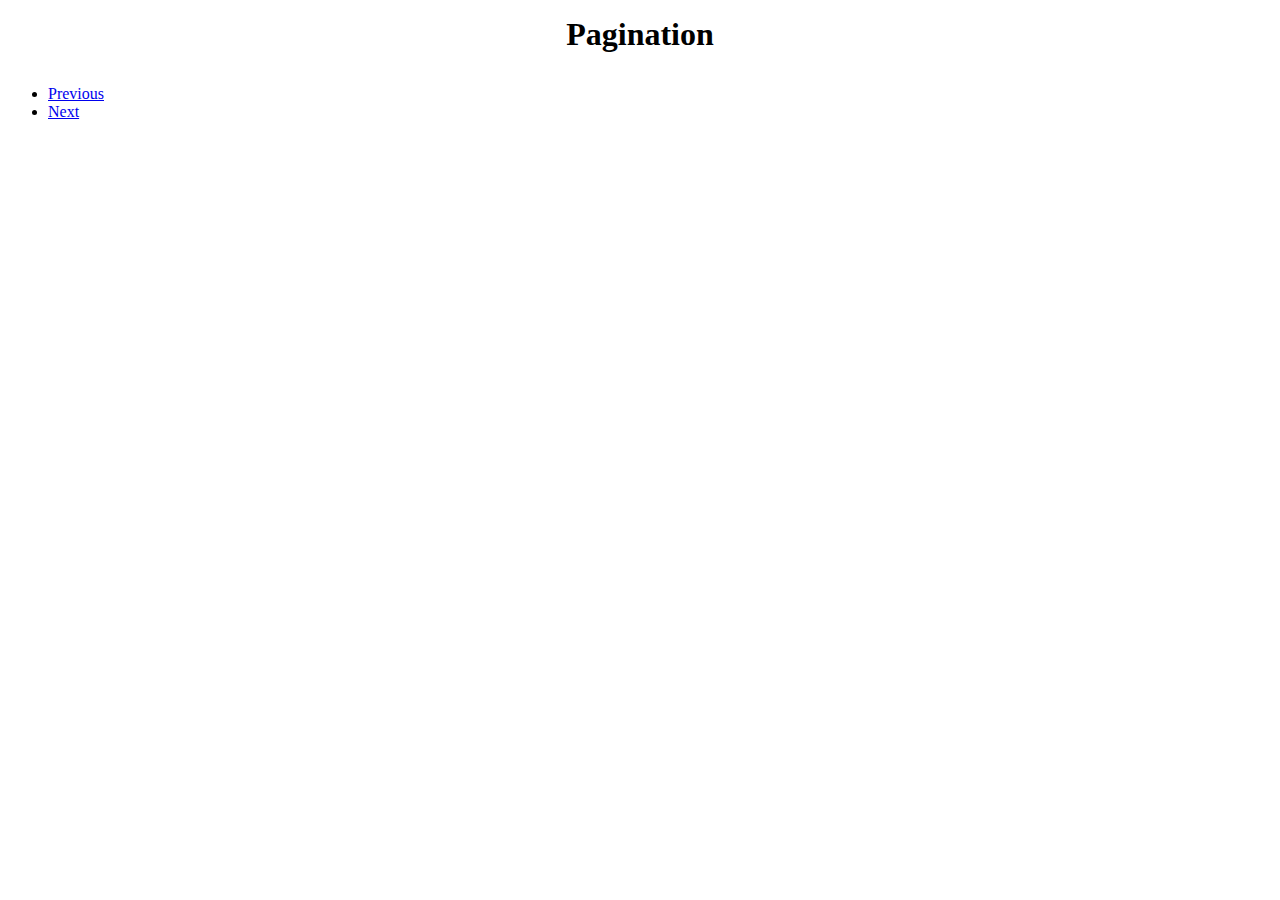
<file: index.html>
<!DOCTYPE html>
<html lang="en">

<head>
    <meta charset="UTF-8">
    <meta name="viewport" content="width=device-width, initial-scale=1.0">
    <link href="https://cdn.jsdelivr.net/npm/bootstrap@5.0.2/dist/css/bootstrap.min.css" rel="stylesheet"
        integrity="sha384-EVSTQN3/azprG1Anm3QDgpJLIm9Nao0Yz1ztcQTwFspd3yD65VohhpuuCOmLASjC" crossorigin="anonymous">
    <title>Pagination</title>
</head>

<body>
    <h1 style="text-align: center; margin-top: 1rem;">Pagination</h1>
    <div class="posts"></div>
    <div class="pagination wrapper"></div>
    <nav aria-label="Page navigation example" style="margin-top: 2rem;">
        <ul class="pagination justify-content-center first">
            <li class="page-item disabled previous">
                <a class="page-link" href="#" tabindex="-1" aria-disabled="true">Previous</a>
            </li>
            <li class="page-item">
                <a class="page-link" href="#">Next</a>
            </li>
        </ul>
    </nav>

    <script src="https://cdn.jsdelivr.net/npm/bootstrap@5.0.2/dist/js/bootstrap.bundle.min.js"
        integrity="sha384-MrcW6ZMFYlzcLA8Nl+NtUVF0sA7MsXsP1UyJoMp4YLEuNSfAP+JcXn/tWtIaxVXM"
        crossorigin="anonymous">
    </script>
    <script src="task1.js"></script>
</body>

</html>
</file>
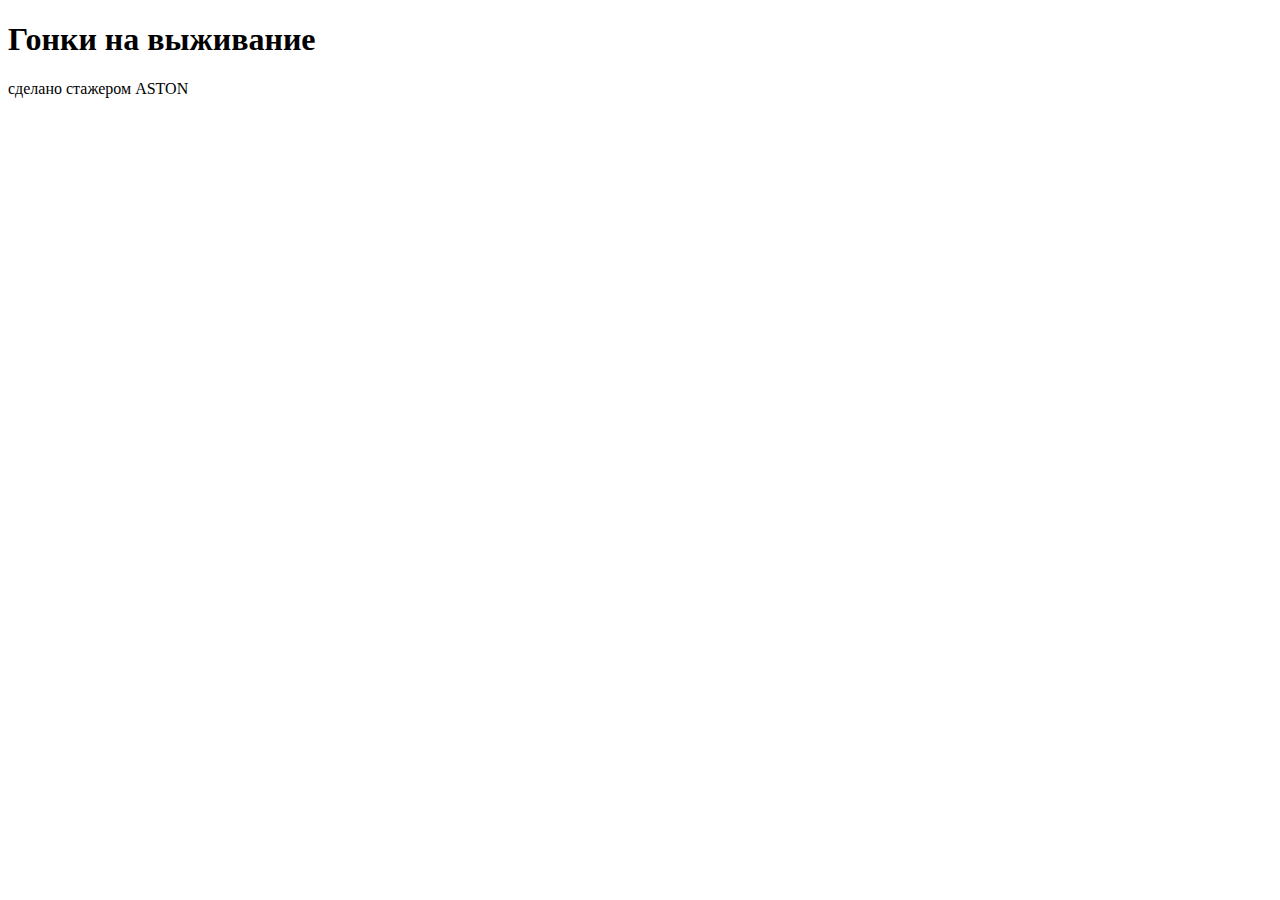
<file: src/index.html>
<!DOCTYPE html>
<html lang="en">
  <head>
    <meta charset="UTF-8" />
    <meta name="viewport" content="width=device-width, initial-scale=1.0" />
    <title>Document</title>
  </head>
  <body>
    <header>
      <h1>Гонки на выживание</h1>
    </header>
    <main>
      <section class="race-bonus"></section>
    </main>
    <footer>сделано стажером ASTON</footer>
    <script type="module" src="./pages/index.js"></script>
  </body>
</html>
</file>
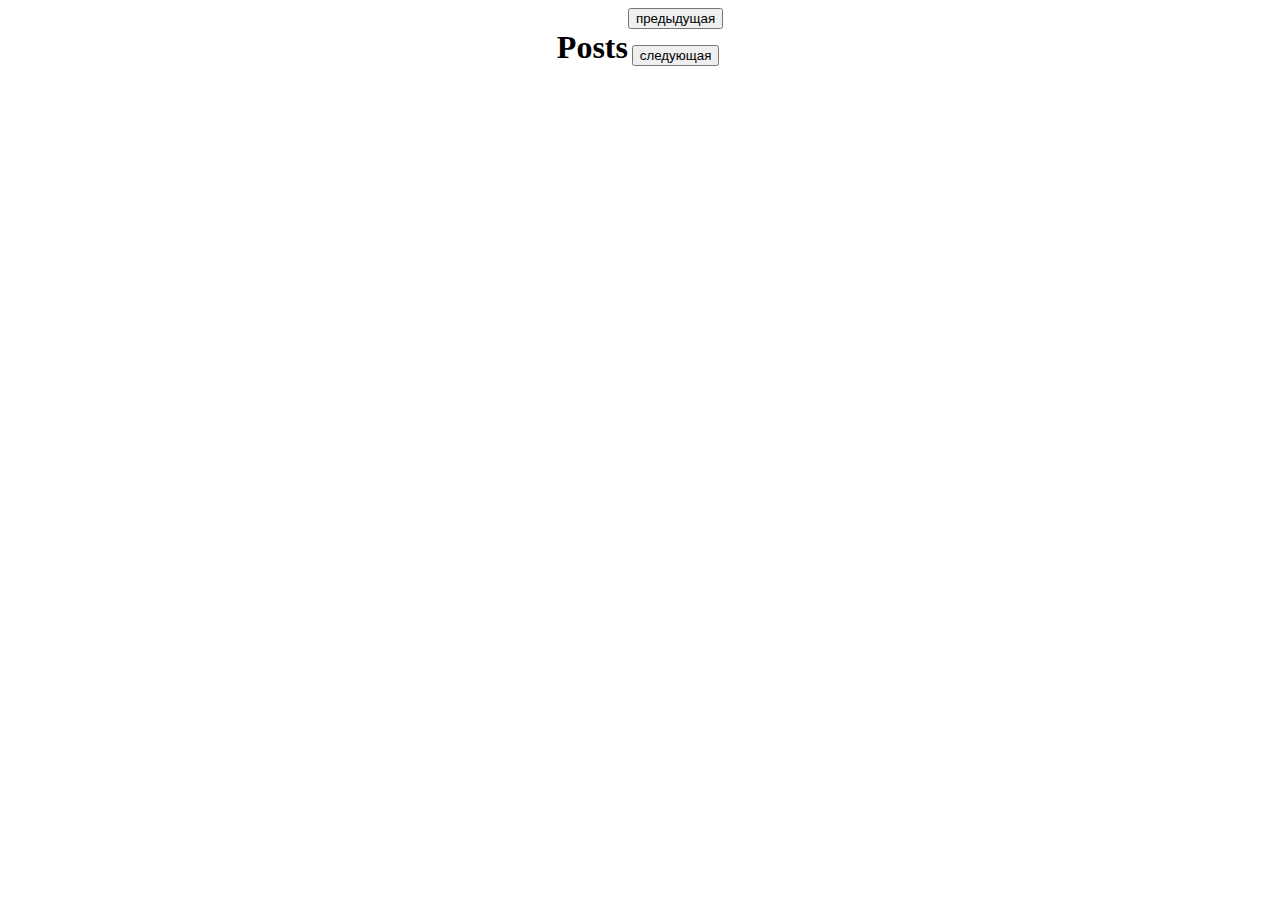
<file: task1/index.html>
<!DOCTYPE html>
<html lang="en">
<head>
  <meta charset="UTF-8">
  <meta name="viewport" content="width=device-width, initial-scale=1.0">
  <link rel="stylesheet" href="./style.css">
  <title>Pagination</title>
</head>
<body>
  <div class="container">
    <h1 class="title">Posts</h1>
    <div class="posts"></div>
    <div class="pagination">
      <button class="pagination__prev btn-reset">предыдущая</button>
        <ul class="pagination__list list-reset"></ul>
      <button class="pagination__next btn-reset">следующая</button>
    </div>
  </div>
  <script src="./script.js"></script>
</body>
</html>
</file>
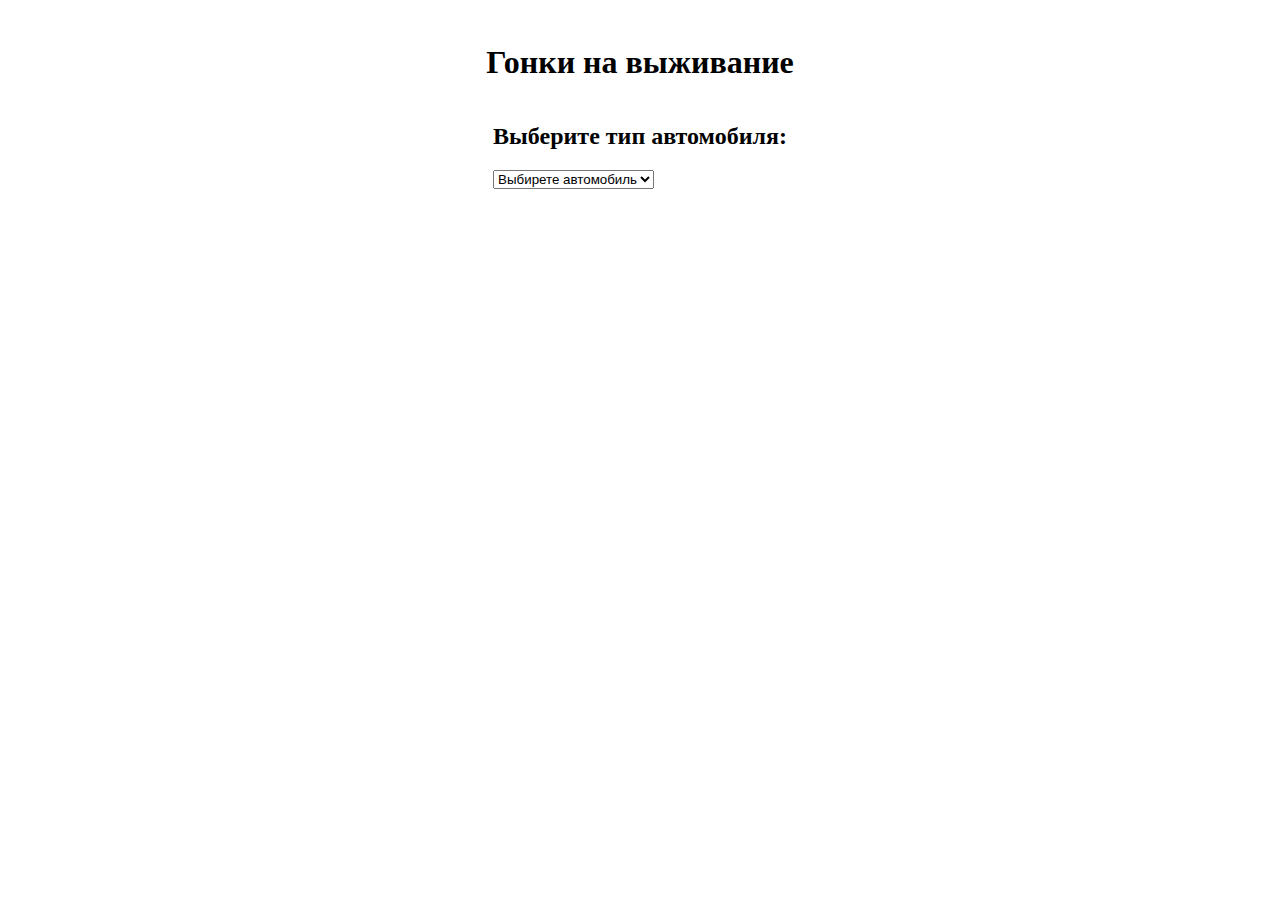
<file: task5/index.html>
<!DOCTYPE html>
<html lang="en">
  <head>
    <meta charset="UTF-8" />
    <meta name="viewport" content="width=device-width, initial-scale=1.0" />
    <title>Гонки на выживание</title>
    <link rel="stylesheet" href="style.css" />
    <script defer type="module" src="./js/index.js"></script>
  </head>
  <body>
    <div class="container">
      <h1>Гонки на выживание</h1>

      <div>
        <h2>Выберите тип автомобиля:</h2>
        <select id="carType">
          <option>Выбирете автомобиль</option>
          <option value="civilian">Гражданский</option>
          <option value="sport">Спортивный</option>
          <option value="military">Военный</option>
        </select>
      </div>

      <div id="settings">
        <h2>Распределите 2 очка по свойствам:</h2>
        <div id="properties">
          <label for="nemeCar">Имя автомабиля:</label>
          <input type="text" id="nameCar" />
          <br />
          <label for="fuel">Топливо:</label>
          <input type="number" id="fuel" min="0" max="2"/>
          <br />
          <label for="lowFuelConsumption">Оптимизация расхода топлива:</label>
          <input type="number" id="lowFuelConsumption" min="0" max="2" />
          <br />
          <label for="durability">Прочность:</label>
          <input type="number" id="durability" min="0" max="2" />
          <br />
          <label for="speed">Скорость:</label>
          <input type="number" id="speed" min="0" max="2" />
        </div>
        <div>
          <label for="opponent">Cоперники:</label>
          <input type="number" id="opponent" min="1" />
        </div>

        <button id="startBtn">Старт</button>
      </div>

    </div>
  </body>
</html>
</file>
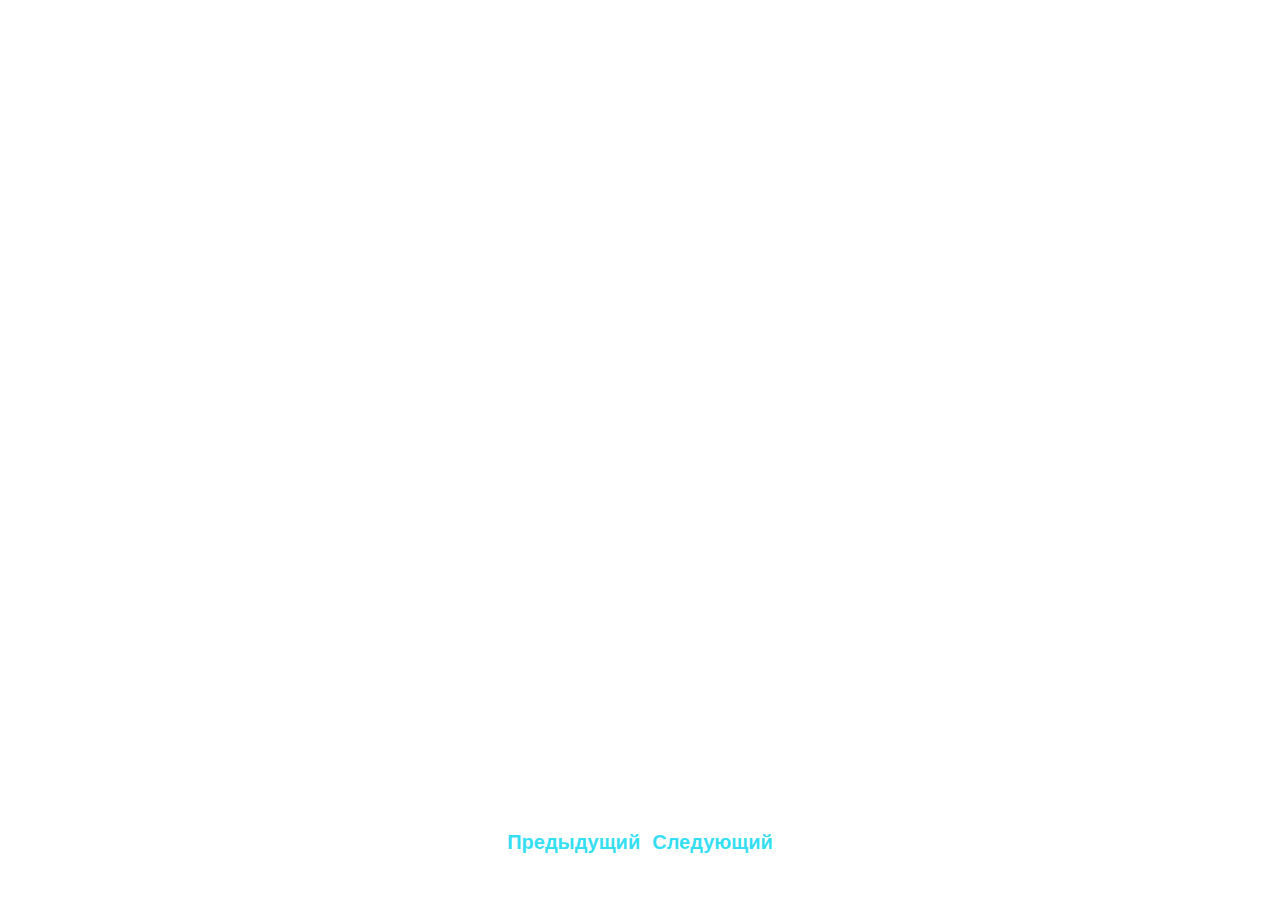
<file: task1.html>
<!DOCTYPE html>
<html class="page" lang="ru">

<head>
    <meta charset="UTF-8">
    <meta name="viewport" content="width=device-width, initial-scale=1.0">
    <link rel="stylesheet" href="./task1.css">
    <title>Post pagination</title>
</head>

<body class="page-body">
    <ul class="posts-list">

    </ul>
    <div class="pagination-block">

        <button id="prev" class="pagination-button">Предыдущий</button>
        <ul class="pagination-list">
            
        </ul>
        <button id="forward" class="pagination-button">Следующий</button>
    </div>

    <script src="./task1.js"></script>
</body>

</html>
</file>
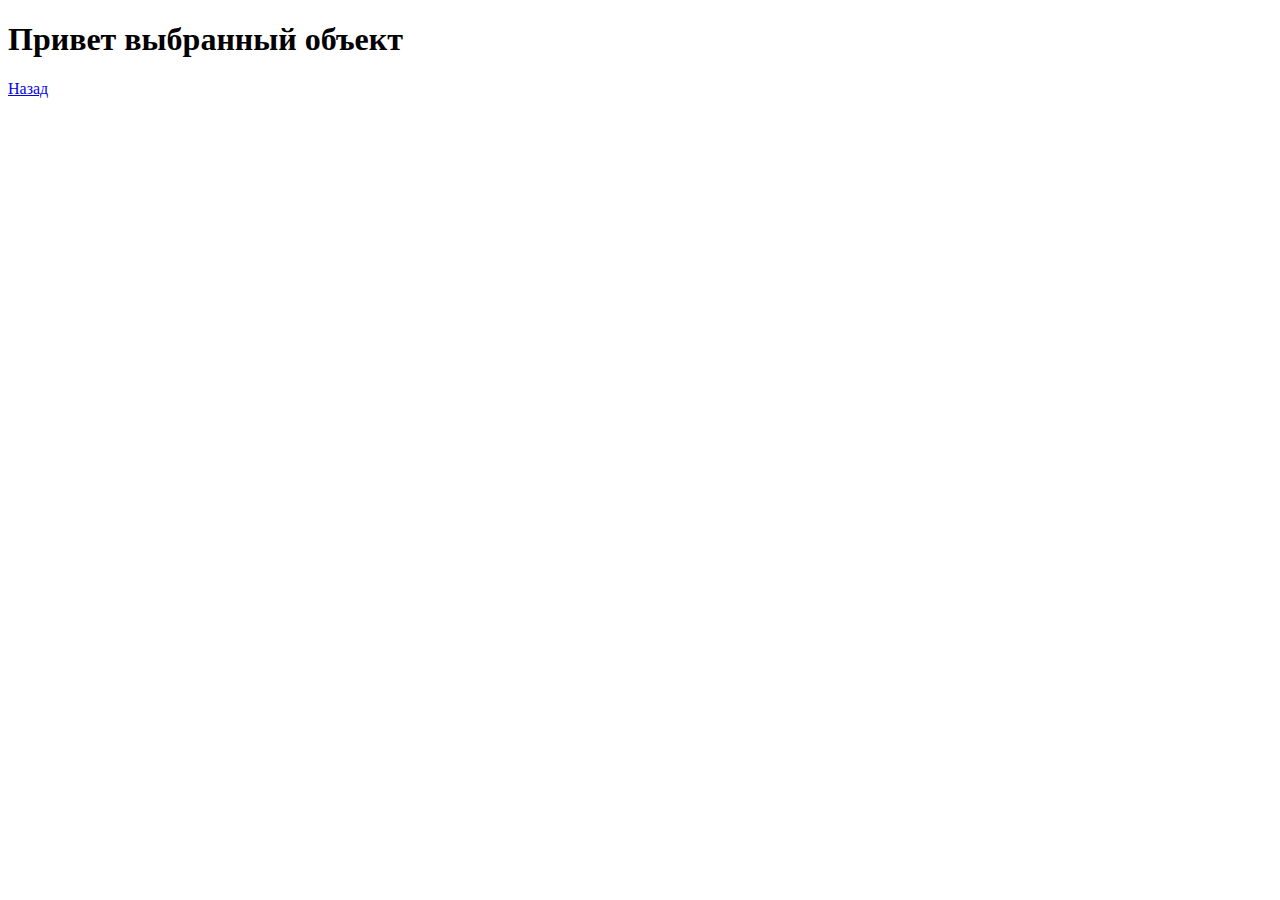
<file: task1/oneObject.html>
<!DOCTYPE html>
<html lang="en">
<head>
  <meta charset="UTF-8">
  <meta name="viewport" content="width=device-width, initial-scale=1.0">
  <title>Document</title>
  <link rel="stylesheet" href="style.css">
  <script src="oneObjectMain.js" defer></script>
</head>
<body>
  <header class="object__header">
    <h1 class="header__title">Привет выбранный объект</h1>
  </header>
  <section class="object">        
    
  </section>
  <footer class="object__footer">
    <a href="/AstonJSCourse23/task1/index.html">Назад</a>
  </footer>
</body>
</html>
</file>
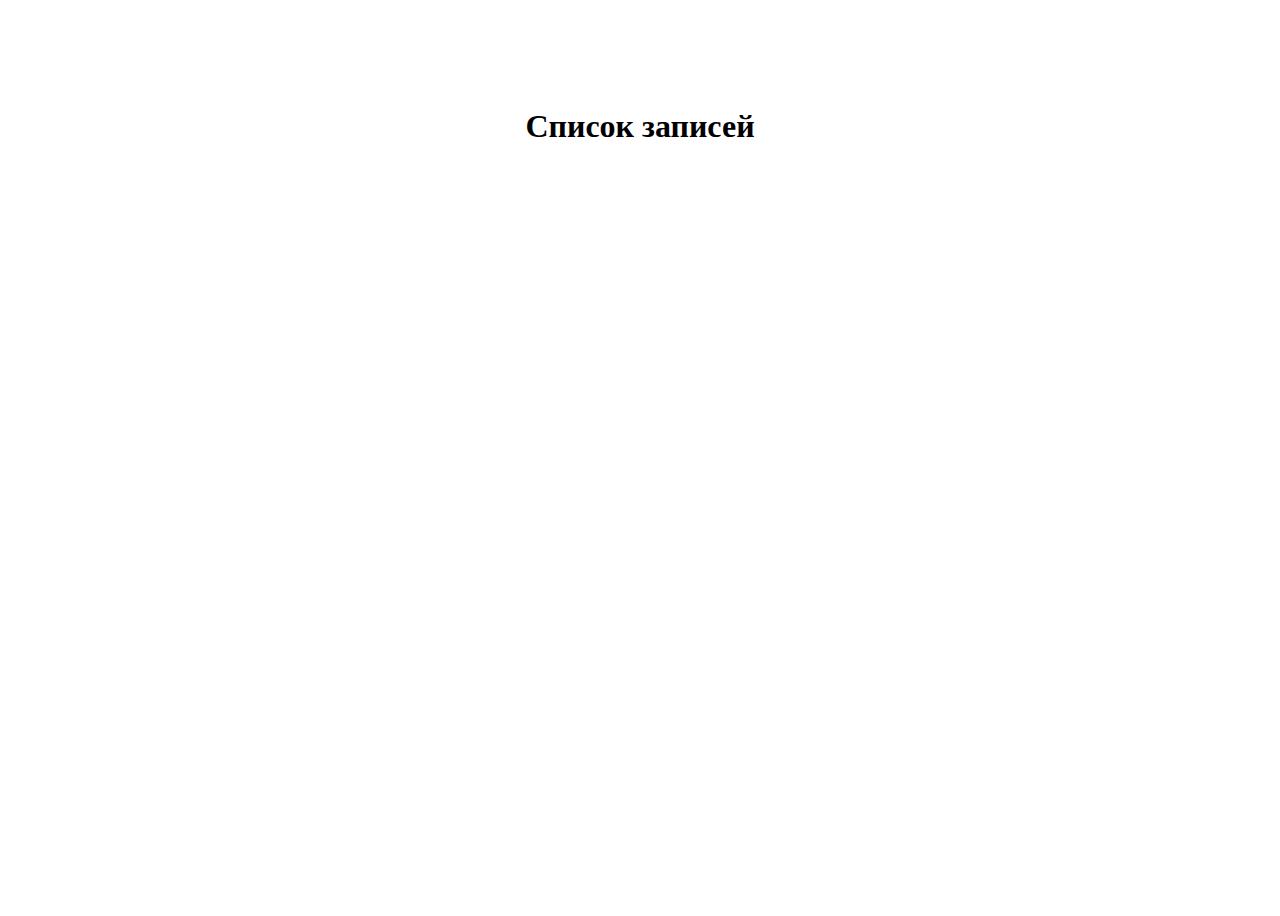
<file: task1/task.html>
<!DOCTYPE html>
<html lang="en">
<head>
  <meta charset="UTF-8">
  <title>Title</title>
  <link rel="stylesheet" href="style.css">
</head>
<body>
<div class="container">
  <div class="box">
    <h1 class = "content">Список записей</h1>
    <ul class="list"></ul>
    <div class="pagination"></div>
    <script src="task.js"></script>
  </div>
</div>
</body>
</html>
</file>
<file: task1/style.css>
.container {
    display: flex;
    justify-content: center;
    align-items: start;
    height: 100vh;
}
.content {
    max-width: 800px;
    margin-top: 100px;
    margin-bottom: 40px;
    text-align: center;
}
.list {
    display: flex;
    flex-direction: column;
    justify-content: space-evenly;
    height: 300px;
}
.pagination {
    text-align: center;
}
</file>
<file: task5/style.css>
.container {
    margin: 0 auto;
    display: flex;
    flex-direction: column;
    justify-content: center;
    align-items: center;
    padding: 15px;
    max-width: 1200px;
}

#settings {
    display: none;
    flex-direction: column;
    gap: 10px;
}
</file>
<file: task1.css>
.page {
    height: 100%;
  }
  .page-body {
      min-height: 100%;
      display: grid;
      grid-template-rows: 1fr auto;
  }
  
  
  .posts-list {
    place-self: center;
    list-style: none;
  }
  
  .pagination-block {
    display: flex;
    place-self: center;
    padding: 50px;
  }
  
  .pagination-button {
    background-color: transparent;
    cursor: pointer;
    outline: none;
    color: #0fdaf1de;
    border: none;
    padding: none;
    font-weight: 600;
    font-size: 20px;
    margin: 0;
  }
  
  .post-item {
      padding: 15px;
      border: 2px solid grey;
  }
  
  .post-item-text {
      font-size: 20px;
  }
  
  .pagination-list {
    display: flex;
    place-self: center;
    list-style: none;
    padding: 0;
  }
  
  .pagination-link {
      text-decoration: none;
  }
  
  .pagination-item {
      cursor: pointer;
      margin-right: 5px;
  }
  
  .pagination-text {
    color: #0fdaf1de;
    border-bottom: 1px solid #0fdaf1de;
    font-weight: 600;
    font-size: 20px;
  }
</file>
